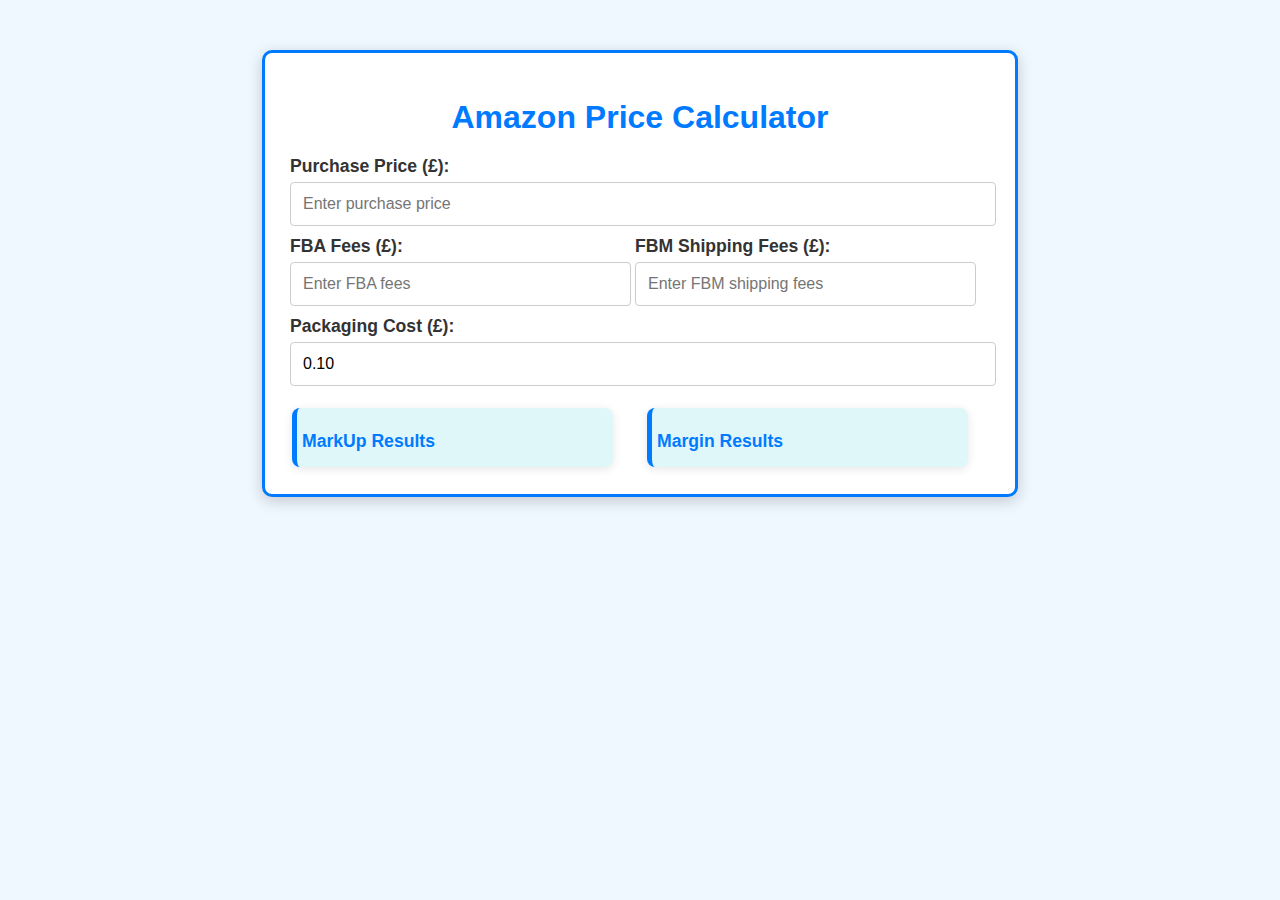
<file: index.html>
<!DOCTYPE html>
<html lang="en">
<head>
    <meta charset="UTF-8">
    <meta name="viewport" content="width=device-width, initial-scale=1.0">
    <title>AMAZON Price Calculator</title>
    <style>
        body {
            font-family: Arial, sans-serif;
            background-color: #f0f8ff;
            margin: 0;
            padding: 0;
            transition: background-color 0.3s ease;
        }
        .container {
            width: 70%;
            max-width: 700px;
            margin: 50px auto;
            background-color: #ffffff;
            padding: 25px;
            box-shadow: 0 4px 15px rgba(0, 0, 0, 0.2);
            border-radius: 10px;
            border: 3px solid #007bff;
            transition: transform 0.5s ease, box-shadow 0.5s ease;
        }
        .container:hover {
            transform: scale(1.05);
            box-shadow: 0 6px 30px rgba(0, 0, 0, 0.3);
        }
        h1 {
            text-align: center;
            color: #007bff;
            margin-bottom: 20px;
            font-size: 2rem;
            animation: fadeIn 1s ease-out;
        }
        @keyframes fadeIn {
            0% { opacity: 0; }
            100% { opacity: 1; }
        }
        label {
            display: block;
            margin: 10px 0 5px;
            font-weight: bold;
            color: #333;
            font-size: 1.1rem;
        }
        .input-wrapper {
            display: flex;
            justify-content: space-between;
            gap: 10px;
        }
        input {
            width: calc(100% - 20px);  /* Adjust width to make them fit half and half */
            padding: 12px;
            border: 1px solid #ccc;
            border-radius: 4px;
            font-size: 1rem;
            transition: border-color 0.3s ease;
        }
div
 {
            width: calc(100% - 20px);  /* Adjust width to make them fit half and half */
            
        }

        input:focus {
            border-color: #007bff;
        }
        .result {
            margin-top: 20px;
            display: flex;
            justify-content: space-between;
            flex-wrap: wrap;
        }
        .box {
            background-color: #e0f7fa;
            padding: 5px;
            border-radius: 8px;
            margin: 2px;
            border-left: 5px solid #007bff;
            box-shadow: 0 2px 10px rgba(0, 0, 0, 0.1);
            width: 45%;
            font-size: 1rem;
            animation: bounceIn 2s ease-out;
        }
        @keyframes bounceIn {
            0% { transform: scale(0); opacity: 0; }
            60% { transform: scale(1.1); }
            100% { transform: scale(1); opacity: 1; }
        }
        .result p {
            margin: 5px 0;
            color: #333;
            font-weight: bold;
        }
        .result p span {
            color: #007bff;
            font-weight: normal;
        }
        .box h3 {
            font-size: 1.1rem;
            color: #007bff;
            margin-bottom: 10px;
            font-weight: bold;
        }
    </style>
</head>
<body>
    <div class="container">
        <h1>Amazon Price Calculator</h1>
        <label for="buyingPrice">Purchase Price (£):</label>
        <input type="number" id="buyingPrice" step="0.01" placeholder="Enter purchase price">
        
        <div class="input-wrapper">
            <div>
                <label for="fbaFees">FBA Fees (£):</label>
                <input type="number" id="fbaFees" step="0.01" placeholder="Enter FBA fees">
            </div>
            <div>
                <label for="fbmShippingFees">FBM Shipping Fees (£):</label>
                <input type="number" id="fbmShippingFees" step="0.01" placeholder="Enter FBM shipping fees">
            </div>
        </div>

        <label for="packagingCost">Packaging Cost (£):</label>
        <input type="number" id="packagingCost" step="0.01" value="0.10">
        
        <div class="result">
            <div class="box">
                <h3>MarkUp Results</h3>
                <p id="finalPriceFBA1_0"></p>
                <p id="finalPriceFBA1_5"></p>
                <p id="finalPriceFBA1_10"></p>
                <p id="finalPriceFBA1_15"></p>
                <p id="finalPriceFBA1_20"></p>
                <p id="finalPriceFBA1_25"></p>
            </div>
            <div class="box">
                <h3>Margin Results</h3>
                <p id="sellingPrice7"></p>
                <p id="sellingPrice8"></p>
                <p id="sellingPrice9"></p>
                <p id="sellingPrice10"></p>
                <p id="sellingPrice11"></p>
                <p id="sellingPrice12"></p>
            </div>
        </div>
    </div>
    <script>
        function calculate() {
            const buyingPrice = parseFloat(document.getElementById('buyingPrice').value) || 0;
            const fbaFees = parseFloat(document.getElementById('fbaFees').value) || 0;
            const fbmShippingFees = parseFloat(document.getElementById('fbmShippingFees').value) || 0;
            const packagingCost = parseFloat(document.getElementById('packagingCost').value) || 0;

            if (buyingPrice === 0 || fbaFees === 0) return;

            // Function to calculate final price for markup
            function calculateFinalPrice(markup) {
                let finalPrice = (((buyingPrice * markup) + fbaFees) / 0.683) + packagingCost;

                // Add 2% of FBA Fees and 2% of 15% of the final price
                const additionalCost = (0.02 * fbaFees) + (0.02 * (finalPrice * 0.15));

                // Return the final price after including the additional cost
                return finalPrice + additionalCost;
            }

            // Function to add markup profit (this is added only to the markup)
            function addMarkupProfit(markupPercentage) {
                const markupProfit = markupPercentage * buyingPrice; // Calculate markup profit
                const finalPrice = calculateFinalPrice(1 + markupPercentage);
                return {
                    finalPrice: finalPrice.toFixed(2),
                    markupProfit: markupProfit.toFixed(2)
                };
            }

            // Break-even calculation (no markup, profit is zero)
            let breakEvenPrice = (((buyingPrice + fbaFees) / 0.683) + packagingCost).toFixed(2);

            // Add 2% of FBA Fees and 2% of 15% of the break-even price
            const additionalCost = (0.02 * fbaFees) + (0.02 * (breakEvenPrice * 0.15));
            breakEvenPrice = (parseFloat(breakEvenPrice) + additionalCost).toFixed(2);

            document.getElementById('finalPriceFBA1_0').innerHTML = `Break Even: £${breakEvenPrice}`;

            // Calculate for 5% markup
            const fivePercent = addMarkupProfit(0.05);
            document.getElementById('finalPriceFBA1_5').innerHTML = `SP (5%): £${fivePercent.finalPrice} - Profit £${fivePercent.markupProfit}`;

            // Calculate for 10% markup
            const tenPercent = addMarkupProfit(0.10);
            document.getElementById('finalPriceFBA1_10').innerHTML = `SP (10%): £${tenPercent.finalPrice} - Profit £${tenPercent.markupProfit}`;

            // Calculate for 15% markup
            const fifteenPercent = addMarkupProfit(0.15);
            document.getElementById('finalPriceFBA1_15').innerHTML = `SP (15%): £${fifteenPercent.finalPrice} - Profit £${fifteenPercent.markupProfit}`;

            // Calculate for 20% markup
            const twentyPercent = addMarkupProfit(0.20);
            document.getElementById('finalPriceFBA1_20').innerHTML = `SP (20%): £${twentyPercent.finalPrice} - Profit £${twentyPercent.markupProfit}`;

            // Calculate for 25% markup
            const twentyFivePercent = addMarkupProfit(0.25);
            document.getElementById('finalPriceFBA1_25').innerHTML = `SP (25%): £${twentyFivePercent.finalPrice} - Profit £${twentyFivePercent.markupProfit}`;

            // Function to calculate selling price with margin
            function calculateSellingPrice(margin) {
                let sellingPrice = ((buyingPrice + fbaFees) / (0.683 - (margin / 100))) + packagingCost;

                // Add 2% of FBA Fees and 2% of 15% of the selling price
                const additionalCost = (0.02 * fbaFees) + (0.02 * (sellingPrice * 0.15));

                // Return the selling price after including the additional cost
                return sellingPrice + additionalCost;
            }

            // Calculate selling prices for margin percentages and show the result
            document.getElementById('sellingPrice7').innerHTML = `SP (7% Margin): £${calculateSellingPrice(7).toFixed(2)} - Profit £${(7 * calculateSellingPrice(7) / 100).toFixed(2)}`;
            document.getElementById('sellingPrice8').innerHTML = `SP (8% Margin): £${calculateSellingPrice(8).toFixed(2)} - Profit £${(8 * calculateSellingPrice(8) / 100).toFixed(2)}`;
            document.getElementById('sellingPrice9').innerHTML = `SP (9% Margin): £${calculateSellingPrice(9).toFixed(2)} - Profit £${(9 * calculateSellingPrice(9) / 100).toFixed(2)}`;
            document.getElementById('sellingPrice10').innerHTML = `SP (10% Margin): £${calculateSellingPrice(10).toFixed(2)} - Profit £${(10 * calculateSellingPrice(10) / 100).toFixed(2)}`;
            document.getElementById('sellingPrice11').innerHTML = `SP (11% Margin): £${calculateSellingPrice(11).toFixed(2)} - Profit £${(11 * calculateSellingPrice(11) / 100).toFixed(2)}`;
            document.getElementById('sellingPrice12').innerHTML = `SP (12% Margin): £${calculateSellingPrice(12).toFixed(2)} - Profit £${(12 * calculateSellingPrice(12) / 100).toFixed(2)}`;
        }

        document.getElementById('buyingPrice').addEventListener('input', calculate);
        document.getElementById('fbaFees').addEventListener('input', calculate);
        document.getElementById('fbmShippingFees').addEventListener('input', calculate);
        document.getElementById('packagingCost').addEventListener('input', calculate);
    </script>
</body>
</html>
</file>
